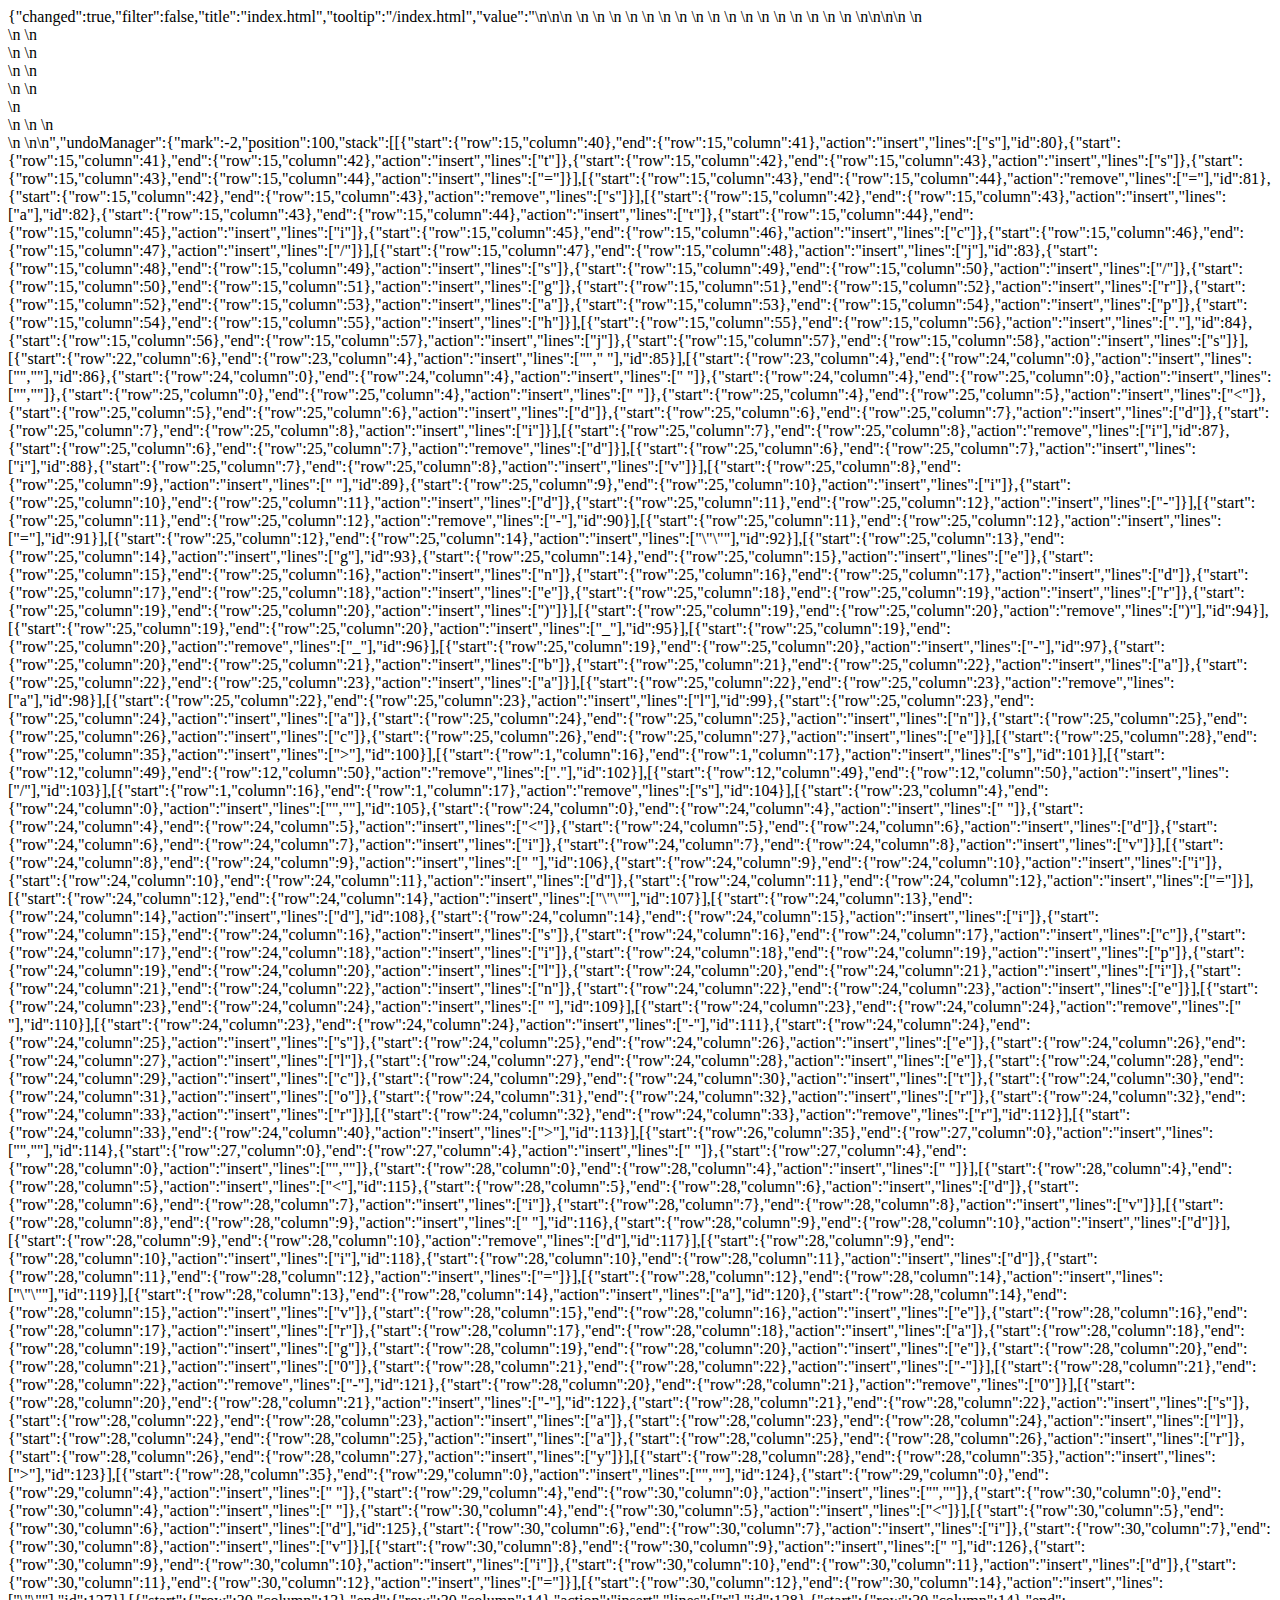
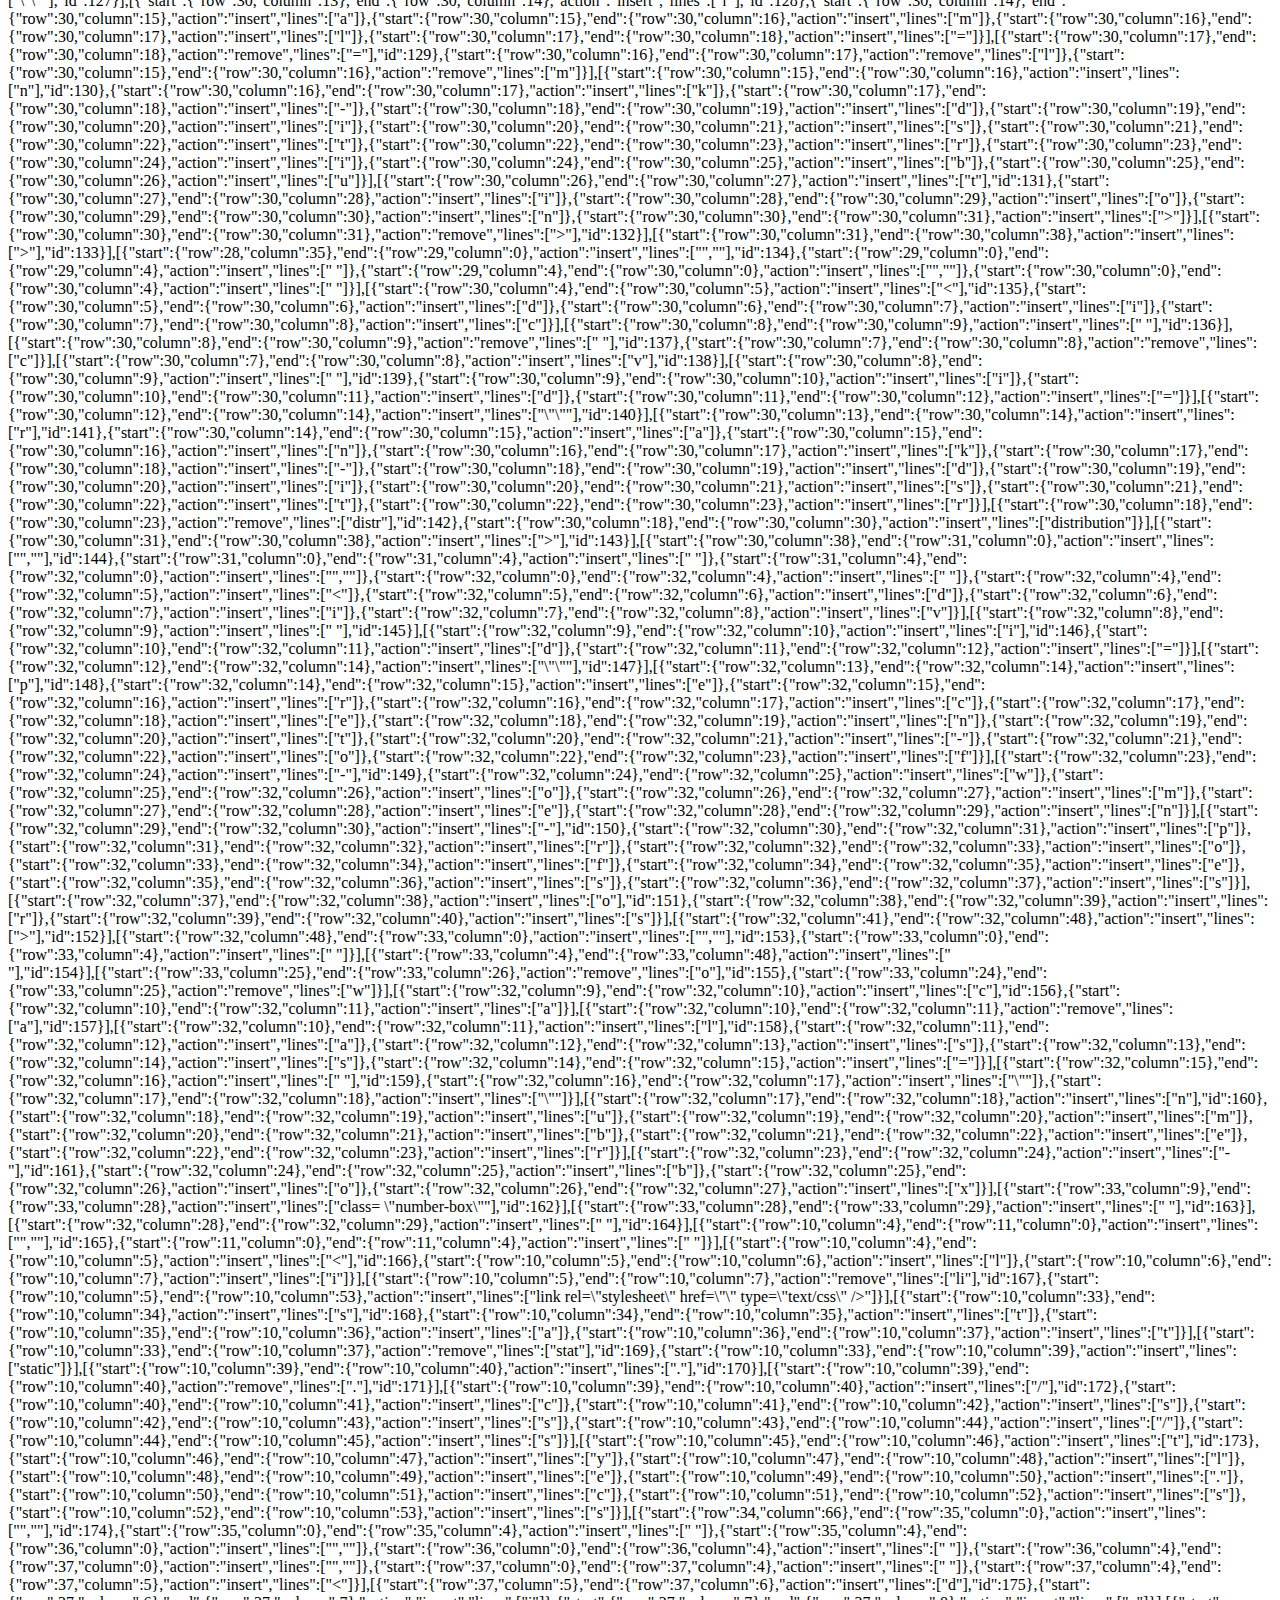
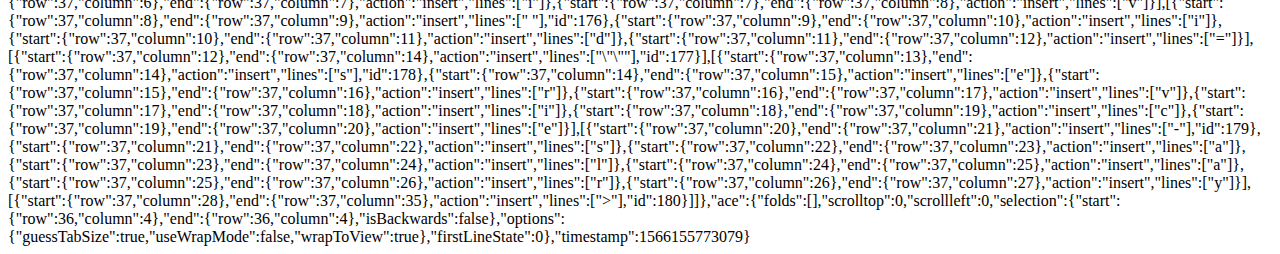
<file: .c9/metadata/environment/index.html>
{"changed":true,"filter":false,"title":"index.html","tooltip":"/index.html","value":"<!DOCTYPE html>\n<html lang=\"en\">\n<head>\n    <meta charset=\"UTF-8\">\n    <meta name=\"viewport\" content=\"width=device-width, initial-scale=1.0\">\n    <meta http-equiv=\"X-UA-Compatible\" content=\"ie=edge\">\n    <link rel=\"stylesheet\" href=\"static/css/bootstrap.min.css\" type=\"text/css\" />\n    \n    <link rel=\"stylesheet\" href=\"static/css/bootstrap.min.css\" type=\"text/css\" />\n    <link rel=\"stylesheet\" href=\"static/css/dc.min.css\" type=\"text/css\" />\n    <link rel=\"stylesheet\" href=\"static/css/style.css\" type=\"text/css\" />\n    \n    <script type=\"text/javascript\" src=\"static/js/d3.min.js\"></script>\n    <script type=\"text/javascript\" src=\"static/js/crossfilter.min.js\"></script>\n    <script type=\"text/javascript\" src=\"static/js/dc.min.js\"></script>\n    <script type=\"text/javascript\" src=\"static/js/queue.min.js\"></script>\n    <script type=\"text/javascript\" src=\"static/js/graph.js\"></script>\n    \n    <title>Gender in Academia</title>\n    \n    \n</head>\n\n<body>\n    \n    <div id=\"discipline-selector\"></div>\n    \n    <div id=\"gender-balance\"></div>\n    \n    <div id=\"average-salary\"></div>\n    \n    <div id=\"rank-distribution\"></div>\n    \n    <div class= \"number-box\" id=\"percent-of-women-professors\"></div>\n    <div class= \"number-box\" id=\"percent-of-men-professors\"></div>\n    \n    \n    <div id=\"service-salary\"></div>\n    \n</body>\n</html>","undoManager":{"mark":-2,"position":100,"stack":[[{"start":{"row":15,"column":40},"end":{"row":15,"column":41},"action":"insert","lines":["s"],"id":80},{"start":{"row":15,"column":41},"end":{"row":15,"column":42},"action":"insert","lines":["t"]},{"start":{"row":15,"column":42},"end":{"row":15,"column":43},"action":"insert","lines":["s"]},{"start":{"row":15,"column":43},"end":{"row":15,"column":44},"action":"insert","lines":["="]}],[{"start":{"row":15,"column":43},"end":{"row":15,"column":44},"action":"remove","lines":["="],"id":81},{"start":{"row":15,"column":42},"end":{"row":15,"column":43},"action":"remove","lines":["s"]}],[{"start":{"row":15,"column":42},"end":{"row":15,"column":43},"action":"insert","lines":["a"],"id":82},{"start":{"row":15,"column":43},"end":{"row":15,"column":44},"action":"insert","lines":["t"]},{"start":{"row":15,"column":44},"end":{"row":15,"column":45},"action":"insert","lines":["i"]},{"start":{"row":15,"column":45},"end":{"row":15,"column":46},"action":"insert","lines":["c"]},{"start":{"row":15,"column":46},"end":{"row":15,"column":47},"action":"insert","lines":["/"]}],[{"start":{"row":15,"column":47},"end":{"row":15,"column":48},"action":"insert","lines":["j"],"id":83},{"start":{"row":15,"column":48},"end":{"row":15,"column":49},"action":"insert","lines":["s"]},{"start":{"row":15,"column":49},"end":{"row":15,"column":50},"action":"insert","lines":["/"]},{"start":{"row":15,"column":50},"end":{"row":15,"column":51},"action":"insert","lines":["g"]},{"start":{"row":15,"column":51},"end":{"row":15,"column":52},"action":"insert","lines":["r"]},{"start":{"row":15,"column":52},"end":{"row":15,"column":53},"action":"insert","lines":["a"]},{"start":{"row":15,"column":53},"end":{"row":15,"column":54},"action":"insert","lines":["p"]},{"start":{"row":15,"column":54},"end":{"row":15,"column":55},"action":"insert","lines":["h"]}],[{"start":{"row":15,"column":55},"end":{"row":15,"column":56},"action":"insert","lines":["."],"id":84},{"start":{"row":15,"column":56},"end":{"row":15,"column":57},"action":"insert","lines":["j"]},{"start":{"row":15,"column":57},"end":{"row":15,"column":58},"action":"insert","lines":["s"]}],[{"start":{"row":22,"column":6},"end":{"row":23,"column":4},"action":"insert","lines":["","    "],"id":85}],[{"start":{"row":23,"column":4},"end":{"row":24,"column":0},"action":"insert","lines":["",""],"id":86},{"start":{"row":24,"column":0},"end":{"row":24,"column":4},"action":"insert","lines":["    "]},{"start":{"row":24,"column":4},"end":{"row":25,"column":0},"action":"insert","lines":["",""]},{"start":{"row":25,"column":0},"end":{"row":25,"column":4},"action":"insert","lines":["    "]},{"start":{"row":25,"column":4},"end":{"row":25,"column":5},"action":"insert","lines":["<"]},{"start":{"row":25,"column":5},"end":{"row":25,"column":6},"action":"insert","lines":["d"]},{"start":{"row":25,"column":6},"end":{"row":25,"column":7},"action":"insert","lines":["d"]},{"start":{"row":25,"column":7},"end":{"row":25,"column":8},"action":"insert","lines":["i"]}],[{"start":{"row":25,"column":7},"end":{"row":25,"column":8},"action":"remove","lines":["i"],"id":87},{"start":{"row":25,"column":6},"end":{"row":25,"column":7},"action":"remove","lines":["d"]}],[{"start":{"row":25,"column":6},"end":{"row":25,"column":7},"action":"insert","lines":["i"],"id":88},{"start":{"row":25,"column":7},"end":{"row":25,"column":8},"action":"insert","lines":["v"]}],[{"start":{"row":25,"column":8},"end":{"row":25,"column":9},"action":"insert","lines":[" "],"id":89},{"start":{"row":25,"column":9},"end":{"row":25,"column":10},"action":"insert","lines":["i"]},{"start":{"row":25,"column":10},"end":{"row":25,"column":11},"action":"insert","lines":["d"]},{"start":{"row":25,"column":11},"end":{"row":25,"column":12},"action":"insert","lines":["-"]}],[{"start":{"row":25,"column":11},"end":{"row":25,"column":12},"action":"remove","lines":["-"],"id":90}],[{"start":{"row":25,"column":11},"end":{"row":25,"column":12},"action":"insert","lines":["="],"id":91}],[{"start":{"row":25,"column":12},"end":{"row":25,"column":14},"action":"insert","lines":["\"\""],"id":92}],[{"start":{"row":25,"column":13},"end":{"row":25,"column":14},"action":"insert","lines":["g"],"id":93},{"start":{"row":25,"column":14},"end":{"row":25,"column":15},"action":"insert","lines":["e"]},{"start":{"row":25,"column":15},"end":{"row":25,"column":16},"action":"insert","lines":["n"]},{"start":{"row":25,"column":16},"end":{"row":25,"column":17},"action":"insert","lines":["d"]},{"start":{"row":25,"column":17},"end":{"row":25,"column":18},"action":"insert","lines":["e"]},{"start":{"row":25,"column":18},"end":{"row":25,"column":19},"action":"insert","lines":["r"]},{"start":{"row":25,"column":19},"end":{"row":25,"column":20},"action":"insert","lines":[")"]}],[{"start":{"row":25,"column":19},"end":{"row":25,"column":20},"action":"remove","lines":[")"],"id":94}],[{"start":{"row":25,"column":19},"end":{"row":25,"column":20},"action":"insert","lines":["_"],"id":95}],[{"start":{"row":25,"column":19},"end":{"row":25,"column":20},"action":"remove","lines":["_"],"id":96}],[{"start":{"row":25,"column":19},"end":{"row":25,"column":20},"action":"insert","lines":["-"],"id":97},{"start":{"row":25,"column":20},"end":{"row":25,"column":21},"action":"insert","lines":["b"]},{"start":{"row":25,"column":21},"end":{"row":25,"column":22},"action":"insert","lines":["a"]},{"start":{"row":25,"column":22},"end":{"row":25,"column":23},"action":"insert","lines":["a"]}],[{"start":{"row":25,"column":22},"end":{"row":25,"column":23},"action":"remove","lines":["a"],"id":98}],[{"start":{"row":25,"column":22},"end":{"row":25,"column":23},"action":"insert","lines":["l"],"id":99},{"start":{"row":25,"column":23},"end":{"row":25,"column":24},"action":"insert","lines":["a"]},{"start":{"row":25,"column":24},"end":{"row":25,"column":25},"action":"insert","lines":["n"]},{"start":{"row":25,"column":25},"end":{"row":25,"column":26},"action":"insert","lines":["c"]},{"start":{"row":25,"column":26},"end":{"row":25,"column":27},"action":"insert","lines":["e"]}],[{"start":{"row":25,"column":28},"end":{"row":25,"column":35},"action":"insert","lines":["></div>"],"id":100}],[{"start":{"row":1,"column":16},"end":{"row":1,"column":17},"action":"insert","lines":["s"],"id":101}],[{"start":{"row":12,"column":49},"end":{"row":12,"column":50},"action":"remove","lines":["."],"id":102}],[{"start":{"row":12,"column":49},"end":{"row":12,"column":50},"action":"insert","lines":["/"],"id":103}],[{"start":{"row":1,"column":16},"end":{"row":1,"column":17},"action":"remove","lines":["s"],"id":104}],[{"start":{"row":23,"column":4},"end":{"row":24,"column":0},"action":"insert","lines":["",""],"id":105},{"start":{"row":24,"column":0},"end":{"row":24,"column":4},"action":"insert","lines":["    "]},{"start":{"row":24,"column":4},"end":{"row":24,"column":5},"action":"insert","lines":["<"]},{"start":{"row":24,"column":5},"end":{"row":24,"column":6},"action":"insert","lines":["d"]},{"start":{"row":24,"column":6},"end":{"row":24,"column":7},"action":"insert","lines":["i"]},{"start":{"row":24,"column":7},"end":{"row":24,"column":8},"action":"insert","lines":["v"]}],[{"start":{"row":24,"column":8},"end":{"row":24,"column":9},"action":"insert","lines":[" "],"id":106},{"start":{"row":24,"column":9},"end":{"row":24,"column":10},"action":"insert","lines":["i"]},{"start":{"row":24,"column":10},"end":{"row":24,"column":11},"action":"insert","lines":["d"]},{"start":{"row":24,"column":11},"end":{"row":24,"column":12},"action":"insert","lines":["="]}],[{"start":{"row":24,"column":12},"end":{"row":24,"column":14},"action":"insert","lines":["\"\""],"id":107}],[{"start":{"row":24,"column":13},"end":{"row":24,"column":14},"action":"insert","lines":["d"],"id":108},{"start":{"row":24,"column":14},"end":{"row":24,"column":15},"action":"insert","lines":["i"]},{"start":{"row":24,"column":15},"end":{"row":24,"column":16},"action":"insert","lines":["s"]},{"start":{"row":24,"column":16},"end":{"row":24,"column":17},"action":"insert","lines":["c"]},{"start":{"row":24,"column":17},"end":{"row":24,"column":18},"action":"insert","lines":["i"]},{"start":{"row":24,"column":18},"end":{"row":24,"column":19},"action":"insert","lines":["p"]},{"start":{"row":24,"column":19},"end":{"row":24,"column":20},"action":"insert","lines":["l"]},{"start":{"row":24,"column":20},"end":{"row":24,"column":21},"action":"insert","lines":["i"]},{"start":{"row":24,"column":21},"end":{"row":24,"column":22},"action":"insert","lines":["n"]},{"start":{"row":24,"column":22},"end":{"row":24,"column":23},"action":"insert","lines":["e"]}],[{"start":{"row":24,"column":23},"end":{"row":24,"column":24},"action":"insert","lines":[" "],"id":109}],[{"start":{"row":24,"column":23},"end":{"row":24,"column":24},"action":"remove","lines":[" "],"id":110}],[{"start":{"row":24,"column":23},"end":{"row":24,"column":24},"action":"insert","lines":["-"],"id":111},{"start":{"row":24,"column":24},"end":{"row":24,"column":25},"action":"insert","lines":["s"]},{"start":{"row":24,"column":25},"end":{"row":24,"column":26},"action":"insert","lines":["e"]},{"start":{"row":24,"column":26},"end":{"row":24,"column":27},"action":"insert","lines":["l"]},{"start":{"row":24,"column":27},"end":{"row":24,"column":28},"action":"insert","lines":["e"]},{"start":{"row":24,"column":28},"end":{"row":24,"column":29},"action":"insert","lines":["c"]},{"start":{"row":24,"column":29},"end":{"row":24,"column":30},"action":"insert","lines":["t"]},{"start":{"row":24,"column":30},"end":{"row":24,"column":31},"action":"insert","lines":["o"]},{"start":{"row":24,"column":31},"end":{"row":24,"column":32},"action":"insert","lines":["r"]},{"start":{"row":24,"column":32},"end":{"row":24,"column":33},"action":"insert","lines":["r"]}],[{"start":{"row":24,"column":32},"end":{"row":24,"column":33},"action":"remove","lines":["r"],"id":112}],[{"start":{"row":24,"column":33},"end":{"row":24,"column":40},"action":"insert","lines":["></div>"],"id":113}],[{"start":{"row":26,"column":35},"end":{"row":27,"column":0},"action":"insert","lines":["",""],"id":114},{"start":{"row":27,"column":0},"end":{"row":27,"column":4},"action":"insert","lines":["    "]},{"start":{"row":27,"column":4},"end":{"row":28,"column":0},"action":"insert","lines":["",""]},{"start":{"row":28,"column":0},"end":{"row":28,"column":4},"action":"insert","lines":["    "]}],[{"start":{"row":28,"column":4},"end":{"row":28,"column":5},"action":"insert","lines":["<"],"id":115},{"start":{"row":28,"column":5},"end":{"row":28,"column":6},"action":"insert","lines":["d"]},{"start":{"row":28,"column":6},"end":{"row":28,"column":7},"action":"insert","lines":["i"]},{"start":{"row":28,"column":7},"end":{"row":28,"column":8},"action":"insert","lines":["v"]}],[{"start":{"row":28,"column":8},"end":{"row":28,"column":9},"action":"insert","lines":[" "],"id":116},{"start":{"row":28,"column":9},"end":{"row":28,"column":10},"action":"insert","lines":["d"]}],[{"start":{"row":28,"column":9},"end":{"row":28,"column":10},"action":"remove","lines":["d"],"id":117}],[{"start":{"row":28,"column":9},"end":{"row":28,"column":10},"action":"insert","lines":["i"],"id":118},{"start":{"row":28,"column":10},"end":{"row":28,"column":11},"action":"insert","lines":["d"]},{"start":{"row":28,"column":11},"end":{"row":28,"column":12},"action":"insert","lines":["="]}],[{"start":{"row":28,"column":12},"end":{"row":28,"column":14},"action":"insert","lines":["\"\""],"id":119}],[{"start":{"row":28,"column":13},"end":{"row":28,"column":14},"action":"insert","lines":["a"],"id":120},{"start":{"row":28,"column":14},"end":{"row":28,"column":15},"action":"insert","lines":["v"]},{"start":{"row":28,"column":15},"end":{"row":28,"column":16},"action":"insert","lines":["e"]},{"start":{"row":28,"column":16},"end":{"row":28,"column":17},"action":"insert","lines":["r"]},{"start":{"row":28,"column":17},"end":{"row":28,"column":18},"action":"insert","lines":["a"]},{"start":{"row":28,"column":18},"end":{"row":28,"column":19},"action":"insert","lines":["g"]},{"start":{"row":28,"column":19},"end":{"row":28,"column":20},"action":"insert","lines":["e"]},{"start":{"row":28,"column":20},"end":{"row":28,"column":21},"action":"insert","lines":["0"]},{"start":{"row":28,"column":21},"end":{"row":28,"column":22},"action":"insert","lines":["-"]}],[{"start":{"row":28,"column":21},"end":{"row":28,"column":22},"action":"remove","lines":["-"],"id":121},{"start":{"row":28,"column":20},"end":{"row":28,"column":21},"action":"remove","lines":["0"]}],[{"start":{"row":28,"column":20},"end":{"row":28,"column":21},"action":"insert","lines":["-"],"id":122},{"start":{"row":28,"column":21},"end":{"row":28,"column":22},"action":"insert","lines":["s"]},{"start":{"row":28,"column":22},"end":{"row":28,"column":23},"action":"insert","lines":["a"]},{"start":{"row":28,"column":23},"end":{"row":28,"column":24},"action":"insert","lines":["l"]},{"start":{"row":28,"column":24},"end":{"row":28,"column":25},"action":"insert","lines":["a"]},{"start":{"row":28,"column":25},"end":{"row":28,"column":26},"action":"insert","lines":["r"]},{"start":{"row":28,"column":26},"end":{"row":28,"column":27},"action":"insert","lines":["y"]}],[{"start":{"row":28,"column":28},"end":{"row":28,"column":35},"action":"insert","lines":["></div>"],"id":123}],[{"start":{"row":28,"column":35},"end":{"row":29,"column":0},"action":"insert","lines":["",""],"id":124},{"start":{"row":29,"column":0},"end":{"row":29,"column":4},"action":"insert","lines":["    "]},{"start":{"row":29,"column":4},"end":{"row":30,"column":0},"action":"insert","lines":["",""]},{"start":{"row":30,"column":0},"end":{"row":30,"column":4},"action":"insert","lines":["    "]},{"start":{"row":30,"column":4},"end":{"row":30,"column":5},"action":"insert","lines":["<"]}],[{"start":{"row":30,"column":5},"end":{"row":30,"column":6},"action":"insert","lines":["d"],"id":125},{"start":{"row":30,"column":6},"end":{"row":30,"column":7},"action":"insert","lines":["i"]},{"start":{"row":30,"column":7},"end":{"row":30,"column":8},"action":"insert","lines":["v"]}],[{"start":{"row":30,"column":8},"end":{"row":30,"column":9},"action":"insert","lines":[" "],"id":126},{"start":{"row":30,"column":9},"end":{"row":30,"column":10},"action":"insert","lines":["i"]},{"start":{"row":30,"column":10},"end":{"row":30,"column":11},"action":"insert","lines":["d"]},{"start":{"row":30,"column":11},"end":{"row":30,"column":12},"action":"insert","lines":["="]}],[{"start":{"row":30,"column":12},"end":{"row":30,"column":14},"action":"insert","lines":["\"\""],"id":127}],[{"start":{"row":30,"column":13},"end":{"row":30,"column":14},"action":"insert","lines":["r"],"id":128},{"start":{"row":30,"column":14},"end":{"row":30,"column":15},"action":"insert","lines":["a"]},{"start":{"row":30,"column":15},"end":{"row":30,"column":16},"action":"insert","lines":["m"]},{"start":{"row":30,"column":16},"end":{"row":30,"column":17},"action":"insert","lines":["l"]},{"start":{"row":30,"column":17},"end":{"row":30,"column":18},"action":"insert","lines":["="]}],[{"start":{"row":30,"column":17},"end":{"row":30,"column":18},"action":"remove","lines":["="],"id":129},{"start":{"row":30,"column":16},"end":{"row":30,"column":17},"action":"remove","lines":["l"]},{"start":{"row":30,"column":15},"end":{"row":30,"column":16},"action":"remove","lines":["m"]}],[{"start":{"row":30,"column":15},"end":{"row":30,"column":16},"action":"insert","lines":["n"],"id":130},{"start":{"row":30,"column":16},"end":{"row":30,"column":17},"action":"insert","lines":["k"]},{"start":{"row":30,"column":17},"end":{"row":30,"column":18},"action":"insert","lines":["-"]},{"start":{"row":30,"column":18},"end":{"row":30,"column":19},"action":"insert","lines":["d"]},{"start":{"row":30,"column":19},"end":{"row":30,"column":20},"action":"insert","lines":["i"]},{"start":{"row":30,"column":20},"end":{"row":30,"column":21},"action":"insert","lines":["s"]},{"start":{"row":30,"column":21},"end":{"row":30,"column":22},"action":"insert","lines":["t"]},{"start":{"row":30,"column":22},"end":{"row":30,"column":23},"action":"insert","lines":["r"]},{"start":{"row":30,"column":23},"end":{"row":30,"column":24},"action":"insert","lines":["i"]},{"start":{"row":30,"column":24},"end":{"row":30,"column":25},"action":"insert","lines":["b"]},{"start":{"row":30,"column":25},"end":{"row":30,"column":26},"action":"insert","lines":["u"]}],[{"start":{"row":30,"column":26},"end":{"row":30,"column":27},"action":"insert","lines":["t"],"id":131},{"start":{"row":30,"column":27},"end":{"row":30,"column":28},"action":"insert","lines":["i"]},{"start":{"row":30,"column":28},"end":{"row":30,"column":29},"action":"insert","lines":["o"]},{"start":{"row":30,"column":29},"end":{"row":30,"column":30},"action":"insert","lines":["n"]},{"start":{"row":30,"column":30},"end":{"row":30,"column":31},"action":"insert","lines":[">"]}],[{"start":{"row":30,"column":30},"end":{"row":30,"column":31},"action":"remove","lines":[">"],"id":132}],[{"start":{"row":30,"column":31},"end":{"row":30,"column":38},"action":"insert","lines":["></div>"],"id":133}],[{"start":{"row":28,"column":35},"end":{"row":29,"column":0},"action":"insert","lines":["",""],"id":134},{"start":{"row":29,"column":0},"end":{"row":29,"column":4},"action":"insert","lines":["    "]},{"start":{"row":29,"column":4},"end":{"row":30,"column":0},"action":"insert","lines":["",""]},{"start":{"row":30,"column":0},"end":{"row":30,"column":4},"action":"insert","lines":["    "]}],[{"start":{"row":30,"column":4},"end":{"row":30,"column":5},"action":"insert","lines":["<"],"id":135},{"start":{"row":30,"column":5},"end":{"row":30,"column":6},"action":"insert","lines":["d"]},{"start":{"row":30,"column":6},"end":{"row":30,"column":7},"action":"insert","lines":["i"]},{"start":{"row":30,"column":7},"end":{"row":30,"column":8},"action":"insert","lines":["c"]}],[{"start":{"row":30,"column":8},"end":{"row":30,"column":9},"action":"insert","lines":[" "],"id":136}],[{"start":{"row":30,"column":8},"end":{"row":30,"column":9},"action":"remove","lines":[" "],"id":137},{"start":{"row":30,"column":7},"end":{"row":30,"column":8},"action":"remove","lines":["c"]}],[{"start":{"row":30,"column":7},"end":{"row":30,"column":8},"action":"insert","lines":["v"],"id":138}],[{"start":{"row":30,"column":8},"end":{"row":30,"column":9},"action":"insert","lines":[" "],"id":139},{"start":{"row":30,"column":9},"end":{"row":30,"column":10},"action":"insert","lines":["i"]},{"start":{"row":30,"column":10},"end":{"row":30,"column":11},"action":"insert","lines":["d"]},{"start":{"row":30,"column":11},"end":{"row":30,"column":12},"action":"insert","lines":["="]}],[{"start":{"row":30,"column":12},"end":{"row":30,"column":14},"action":"insert","lines":["\"\""],"id":140}],[{"start":{"row":30,"column":13},"end":{"row":30,"column":14},"action":"insert","lines":["r"],"id":141},{"start":{"row":30,"column":14},"end":{"row":30,"column":15},"action":"insert","lines":["a"]},{"start":{"row":30,"column":15},"end":{"row":30,"column":16},"action":"insert","lines":["n"]},{"start":{"row":30,"column":16},"end":{"row":30,"column":17},"action":"insert","lines":["k"]},{"start":{"row":30,"column":17},"end":{"row":30,"column":18},"action":"insert","lines":["-"]},{"start":{"row":30,"column":18},"end":{"row":30,"column":19},"action":"insert","lines":["d"]},{"start":{"row":30,"column":19},"end":{"row":30,"column":20},"action":"insert","lines":["i"]},{"start":{"row":30,"column":20},"end":{"row":30,"column":21},"action":"insert","lines":["s"]},{"start":{"row":30,"column":21},"end":{"row":30,"column":22},"action":"insert","lines":["t"]},{"start":{"row":30,"column":22},"end":{"row":30,"column":23},"action":"insert","lines":["r"]}],[{"start":{"row":30,"column":18},"end":{"row":30,"column":23},"action":"remove","lines":["distr"],"id":142},{"start":{"row":30,"column":18},"end":{"row":30,"column":30},"action":"insert","lines":["distribution"]}],[{"start":{"row":30,"column":31},"end":{"row":30,"column":38},"action":"insert","lines":["></div>"],"id":143}],[{"start":{"row":30,"column":38},"end":{"row":31,"column":0},"action":"insert","lines":["",""],"id":144},{"start":{"row":31,"column":0},"end":{"row":31,"column":4},"action":"insert","lines":["    "]},{"start":{"row":31,"column":4},"end":{"row":32,"column":0},"action":"insert","lines":["",""]},{"start":{"row":32,"column":0},"end":{"row":32,"column":4},"action":"insert","lines":["    "]},{"start":{"row":32,"column":4},"end":{"row":32,"column":5},"action":"insert","lines":["<"]},{"start":{"row":32,"column":5},"end":{"row":32,"column":6},"action":"insert","lines":["d"]},{"start":{"row":32,"column":6},"end":{"row":32,"column":7},"action":"insert","lines":["i"]},{"start":{"row":32,"column":7},"end":{"row":32,"column":8},"action":"insert","lines":["v"]}],[{"start":{"row":32,"column":8},"end":{"row":32,"column":9},"action":"insert","lines":[" "],"id":145}],[{"start":{"row":32,"column":9},"end":{"row":32,"column":10},"action":"insert","lines":["i"],"id":146},{"start":{"row":32,"column":10},"end":{"row":32,"column":11},"action":"insert","lines":["d"]},{"start":{"row":32,"column":11},"end":{"row":32,"column":12},"action":"insert","lines":["="]}],[{"start":{"row":32,"column":12},"end":{"row":32,"column":14},"action":"insert","lines":["\"\""],"id":147}],[{"start":{"row":32,"column":13},"end":{"row":32,"column":14},"action":"insert","lines":["p"],"id":148},{"start":{"row":32,"column":14},"end":{"row":32,"column":15},"action":"insert","lines":["e"]},{"start":{"row":32,"column":15},"end":{"row":32,"column":16},"action":"insert","lines":["r"]},{"start":{"row":32,"column":16},"end":{"row":32,"column":17},"action":"insert","lines":["c"]},{"start":{"row":32,"column":17},"end":{"row":32,"column":18},"action":"insert","lines":["e"]},{"start":{"row":32,"column":18},"end":{"row":32,"column":19},"action":"insert","lines":["n"]},{"start":{"row":32,"column":19},"end":{"row":32,"column":20},"action":"insert","lines":["t"]},{"start":{"row":32,"column":20},"end":{"row":32,"column":21},"action":"insert","lines":["-"]},{"start":{"row":32,"column":21},"end":{"row":32,"column":22},"action":"insert","lines":["o"]},{"start":{"row":32,"column":22},"end":{"row":32,"column":23},"action":"insert","lines":["f"]}],[{"start":{"row":32,"column":23},"end":{"row":32,"column":24},"action":"insert","lines":["-"],"id":149},{"start":{"row":32,"column":24},"end":{"row":32,"column":25},"action":"insert","lines":["w"]},{"start":{"row":32,"column":25},"end":{"row":32,"column":26},"action":"insert","lines":["o"]},{"start":{"row":32,"column":26},"end":{"row":32,"column":27},"action":"insert","lines":["m"]},{"start":{"row":32,"column":27},"end":{"row":32,"column":28},"action":"insert","lines":["e"]},{"start":{"row":32,"column":28},"end":{"row":32,"column":29},"action":"insert","lines":["n"]}],[{"start":{"row":32,"column":29},"end":{"row":32,"column":30},"action":"insert","lines":["-"],"id":150},{"start":{"row":32,"column":30},"end":{"row":32,"column":31},"action":"insert","lines":["p"]},{"start":{"row":32,"column":31},"end":{"row":32,"column":32},"action":"insert","lines":["r"]},{"start":{"row":32,"column":32},"end":{"row":32,"column":33},"action":"insert","lines":["o"]},{"start":{"row":32,"column":33},"end":{"row":32,"column":34},"action":"insert","lines":["f"]},{"start":{"row":32,"column":34},"end":{"row":32,"column":35},"action":"insert","lines":["e"]},{"start":{"row":32,"column":35},"end":{"row":32,"column":36},"action":"insert","lines":["s"]},{"start":{"row":32,"column":36},"end":{"row":32,"column":37},"action":"insert","lines":["s"]}],[{"start":{"row":32,"column":37},"end":{"row":32,"column":38},"action":"insert","lines":["o"],"id":151},{"start":{"row":32,"column":38},"end":{"row":32,"column":39},"action":"insert","lines":["r"]},{"start":{"row":32,"column":39},"end":{"row":32,"column":40},"action":"insert","lines":["s"]}],[{"start":{"row":32,"column":41},"end":{"row":32,"column":48},"action":"insert","lines":["></div>"],"id":152}],[{"start":{"row":32,"column":48},"end":{"row":33,"column":0},"action":"insert","lines":["",""],"id":153},{"start":{"row":33,"column":0},"end":{"row":33,"column":4},"action":"insert","lines":["    "]}],[{"start":{"row":33,"column":4},"end":{"row":33,"column":48},"action":"insert","lines":["<div id=\"percent-of-women-professors\"></div>"],"id":154}],[{"start":{"row":33,"column":25},"end":{"row":33,"column":26},"action":"remove","lines":["o"],"id":155},{"start":{"row":33,"column":24},"end":{"row":33,"column":25},"action":"remove","lines":["w"]}],[{"start":{"row":32,"column":9},"end":{"row":32,"column":10},"action":"insert","lines":["c"],"id":156},{"start":{"row":32,"column":10},"end":{"row":32,"column":11},"action":"insert","lines":["a"]}],[{"start":{"row":32,"column":10},"end":{"row":32,"column":11},"action":"remove","lines":["a"],"id":157}],[{"start":{"row":32,"column":10},"end":{"row":32,"column":11},"action":"insert","lines":["l"],"id":158},{"start":{"row":32,"column":11},"end":{"row":32,"column":12},"action":"insert","lines":["a"]},{"start":{"row":32,"column":12},"end":{"row":32,"column":13},"action":"insert","lines":["s"]},{"start":{"row":32,"column":13},"end":{"row":32,"column":14},"action":"insert","lines":["s"]},{"start":{"row":32,"column":14},"end":{"row":32,"column":15},"action":"insert","lines":["="]}],[{"start":{"row":32,"column":15},"end":{"row":32,"column":16},"action":"insert","lines":[" "],"id":159},{"start":{"row":32,"column":16},"end":{"row":32,"column":17},"action":"insert","lines":["\""]},{"start":{"row":32,"column":17},"end":{"row":32,"column":18},"action":"insert","lines":["\""]}],[{"start":{"row":32,"column":17},"end":{"row":32,"column":18},"action":"insert","lines":["n"],"id":160},{"start":{"row":32,"column":18},"end":{"row":32,"column":19},"action":"insert","lines":["u"]},{"start":{"row":32,"column":19},"end":{"row":32,"column":20},"action":"insert","lines":["m"]},{"start":{"row":32,"column":20},"end":{"row":32,"column":21},"action":"insert","lines":["b"]},{"start":{"row":32,"column":21},"end":{"row":32,"column":22},"action":"insert","lines":["e"]},{"start":{"row":32,"column":22},"end":{"row":32,"column":23},"action":"insert","lines":["r"]}],[{"start":{"row":32,"column":23},"end":{"row":32,"column":24},"action":"insert","lines":["-"],"id":161},{"start":{"row":32,"column":24},"end":{"row":32,"column":25},"action":"insert","lines":["b"]},{"start":{"row":32,"column":25},"end":{"row":32,"column":26},"action":"insert","lines":["o"]},{"start":{"row":32,"column":26},"end":{"row":32,"column":27},"action":"insert","lines":["x"]}],[{"start":{"row":33,"column":9},"end":{"row":33,"column":28},"action":"insert","lines":["class= \"number-box\""],"id":162}],[{"start":{"row":33,"column":28},"end":{"row":33,"column":29},"action":"insert","lines":[" "],"id":163}],[{"start":{"row":32,"column":28},"end":{"row":32,"column":29},"action":"insert","lines":[" "],"id":164}],[{"start":{"row":10,"column":4},"end":{"row":11,"column":0},"action":"insert","lines":["",""],"id":165},{"start":{"row":11,"column":0},"end":{"row":11,"column":4},"action":"insert","lines":["    "]}],[{"start":{"row":10,"column":4},"end":{"row":10,"column":5},"action":"insert","lines":["<"],"id":166},{"start":{"row":10,"column":5},"end":{"row":10,"column":6},"action":"insert","lines":["l"]},{"start":{"row":10,"column":6},"end":{"row":10,"column":7},"action":"insert","lines":["i"]}],[{"start":{"row":10,"column":5},"end":{"row":10,"column":7},"action":"remove","lines":["li"],"id":167},{"start":{"row":10,"column":5},"end":{"row":10,"column":53},"action":"insert","lines":["link rel=\"stylesheet\" href=\"\" type=\"text/css\" />"]}],[{"start":{"row":10,"column":33},"end":{"row":10,"column":34},"action":"insert","lines":["s"],"id":168},{"start":{"row":10,"column":34},"end":{"row":10,"column":35},"action":"insert","lines":["t"]},{"start":{"row":10,"column":35},"end":{"row":10,"column":36},"action":"insert","lines":["a"]},{"start":{"row":10,"column":36},"end":{"row":10,"column":37},"action":"insert","lines":["t"]}],[{"start":{"row":10,"column":33},"end":{"row":10,"column":37},"action":"remove","lines":["stat"],"id":169},{"start":{"row":10,"column":33},"end":{"row":10,"column":39},"action":"insert","lines":["static"]}],[{"start":{"row":10,"column":39},"end":{"row":10,"column":40},"action":"insert","lines":["."],"id":170}],[{"start":{"row":10,"column":39},"end":{"row":10,"column":40},"action":"remove","lines":["."],"id":171}],[{"start":{"row":10,"column":39},"end":{"row":10,"column":40},"action":"insert","lines":["/"],"id":172},{"start":{"row":10,"column":40},"end":{"row":10,"column":41},"action":"insert","lines":["c"]},{"start":{"row":10,"column":41},"end":{"row":10,"column":42},"action":"insert","lines":["s"]},{"start":{"row":10,"column":42},"end":{"row":10,"column":43},"action":"insert","lines":["s"]},{"start":{"row":10,"column":43},"end":{"row":10,"column":44},"action":"insert","lines":["/"]},{"start":{"row":10,"column":44},"end":{"row":10,"column":45},"action":"insert","lines":["s"]}],[{"start":{"row":10,"column":45},"end":{"row":10,"column":46},"action":"insert","lines":["t"],"id":173},{"start":{"row":10,"column":46},"end":{"row":10,"column":47},"action":"insert","lines":["y"]},{"start":{"row":10,"column":47},"end":{"row":10,"column":48},"action":"insert","lines":["l"]},{"start":{"row":10,"column":48},"end":{"row":10,"column":49},"action":"insert","lines":["e"]},{"start":{"row":10,"column":49},"end":{"row":10,"column":50},"action":"insert","lines":["."]},{"start":{"row":10,"column":50},"end":{"row":10,"column":51},"action":"insert","lines":["c"]},{"start":{"row":10,"column":51},"end":{"row":10,"column":52},"action":"insert","lines":["s"]},{"start":{"row":10,"column":52},"end":{"row":10,"column":53},"action":"insert","lines":["s"]}],[{"start":{"row":34,"column":66},"end":{"row":35,"column":0},"action":"insert","lines":["",""],"id":174},{"start":{"row":35,"column":0},"end":{"row":35,"column":4},"action":"insert","lines":["    "]},{"start":{"row":35,"column":4},"end":{"row":36,"column":0},"action":"insert","lines":["",""]},{"start":{"row":36,"column":0},"end":{"row":36,"column":4},"action":"insert","lines":["    "]},{"start":{"row":36,"column":4},"end":{"row":37,"column":0},"action":"insert","lines":["",""]},{"start":{"row":37,"column":0},"end":{"row":37,"column":4},"action":"insert","lines":["    "]},{"start":{"row":37,"column":4},"end":{"row":37,"column":5},"action":"insert","lines":["<"]}],[{"start":{"row":37,"column":5},"end":{"row":37,"column":6},"action":"insert","lines":["d"],"id":175},{"start":{"row":37,"column":6},"end":{"row":37,"column":7},"action":"insert","lines":["i"]},{"start":{"row":37,"column":7},"end":{"row":37,"column":8},"action":"insert","lines":["v"]}],[{"start":{"row":37,"column":8},"end":{"row":37,"column":9},"action":"insert","lines":[" "],"id":176},{"start":{"row":37,"column":9},"end":{"row":37,"column":10},"action":"insert","lines":["i"]},{"start":{"row":37,"column":10},"end":{"row":37,"column":11},"action":"insert","lines":["d"]},{"start":{"row":37,"column":11},"end":{"row":37,"column":12},"action":"insert","lines":["="]}],[{"start":{"row":37,"column":12},"end":{"row":37,"column":14},"action":"insert","lines":["\"\""],"id":177}],[{"start":{"row":37,"column":13},"end":{"row":37,"column":14},"action":"insert","lines":["s"],"id":178},{"start":{"row":37,"column":14},"end":{"row":37,"column":15},"action":"insert","lines":["e"]},{"start":{"row":37,"column":15},"end":{"row":37,"column":16},"action":"insert","lines":["r"]},{"start":{"row":37,"column":16},"end":{"row":37,"column":17},"action":"insert","lines":["v"]},{"start":{"row":37,"column":17},"end":{"row":37,"column":18},"action":"insert","lines":["i"]},{"start":{"row":37,"column":18},"end":{"row":37,"column":19},"action":"insert","lines":["c"]},{"start":{"row":37,"column":19},"end":{"row":37,"column":20},"action":"insert","lines":["e"]}],[{"start":{"row":37,"column":20},"end":{"row":37,"column":21},"action":"insert","lines":["-"],"id":179},{"start":{"row":37,"column":21},"end":{"row":37,"column":22},"action":"insert","lines":["s"]},{"start":{"row":37,"column":22},"end":{"row":37,"column":23},"action":"insert","lines":["a"]},{"start":{"row":37,"column":23},"end":{"row":37,"column":24},"action":"insert","lines":["l"]},{"start":{"row":37,"column":24},"end":{"row":37,"column":25},"action":"insert","lines":["a"]},{"start":{"row":37,"column":25},"end":{"row":37,"column":26},"action":"insert","lines":["r"]},{"start":{"row":37,"column":26},"end":{"row":37,"column":27},"action":"insert","lines":["y"]}],[{"start":{"row":37,"column":28},"end":{"row":37,"column":35},"action":"insert","lines":["></div>"],"id":180}]]},"ace":{"folds":[],"scrolltop":0,"scrollleft":0,"selection":{"start":{"row":36,"column":4},"end":{"row":36,"column":4},"isBackwards":false},"options":{"guessTabSize":true,"useWrapMode":false,"wrapToView":true},"firstLineState":0},"timestamp":1566155773079}
</file>
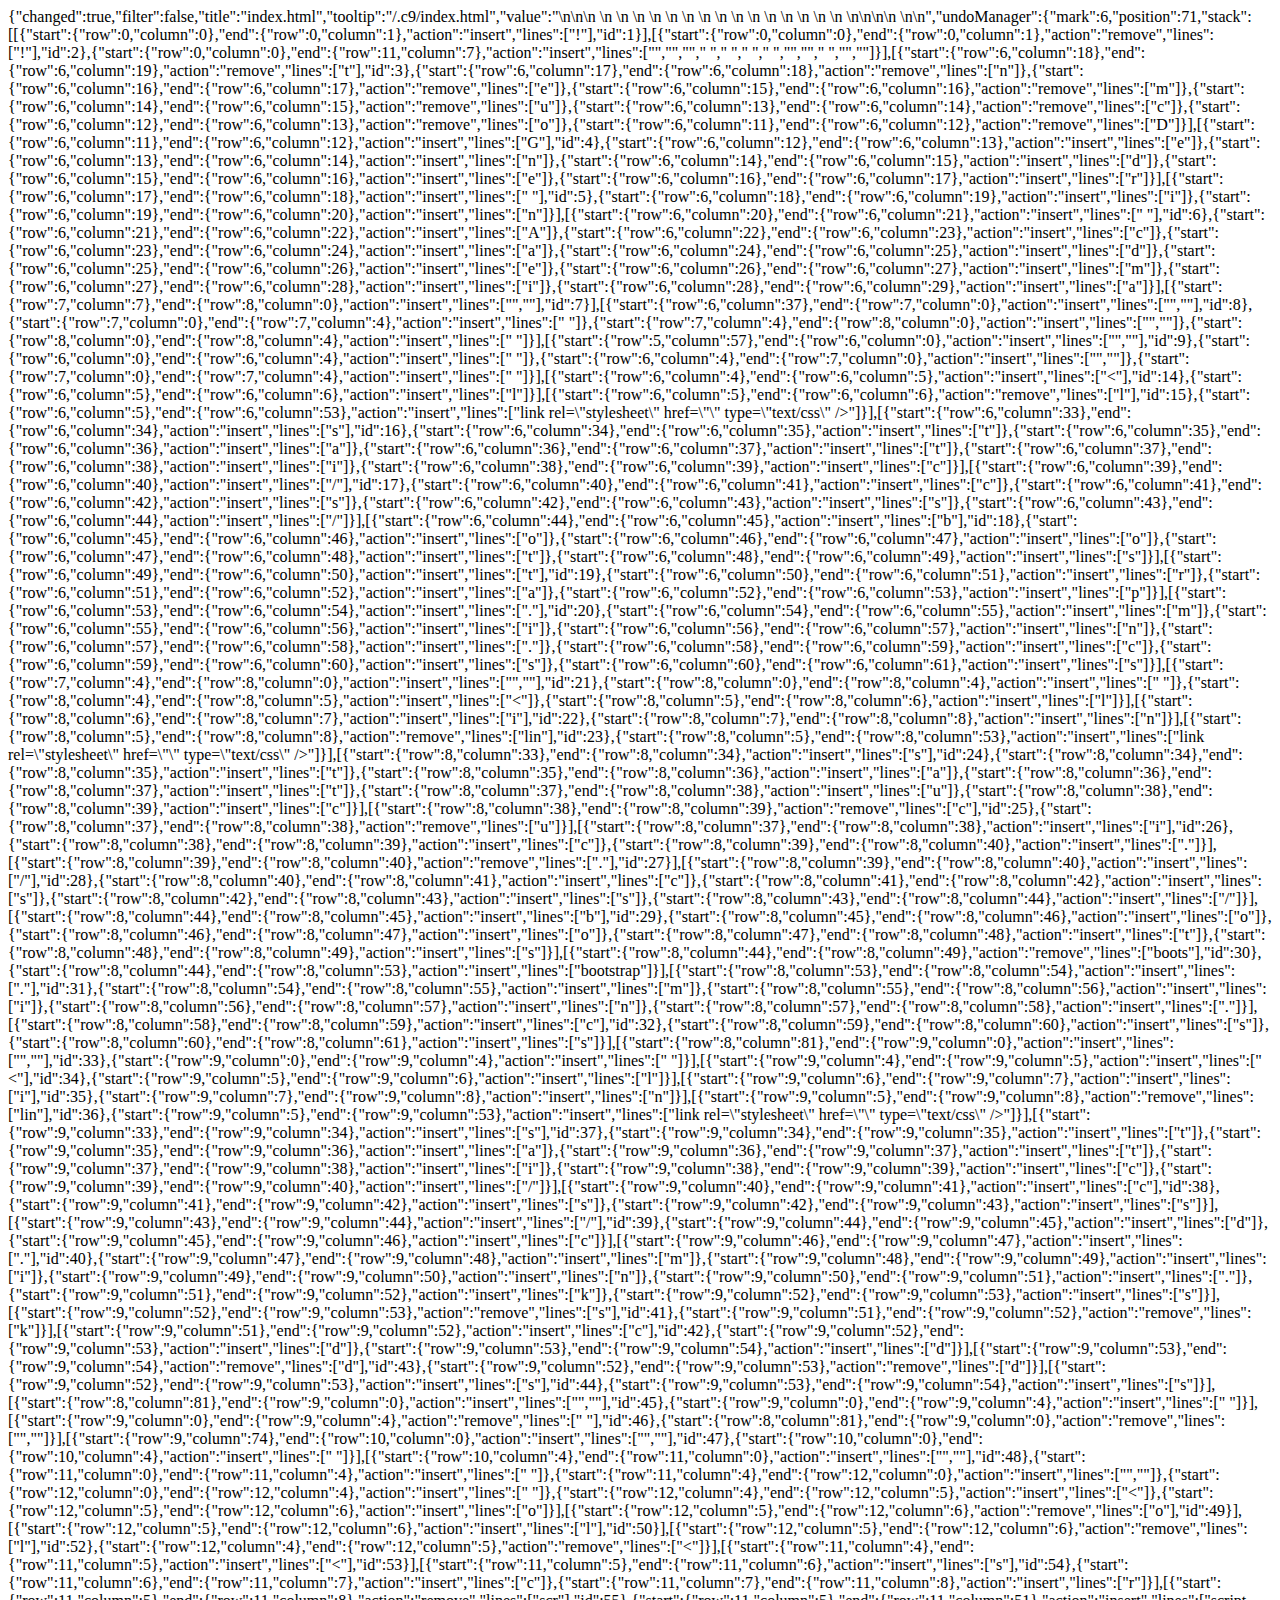
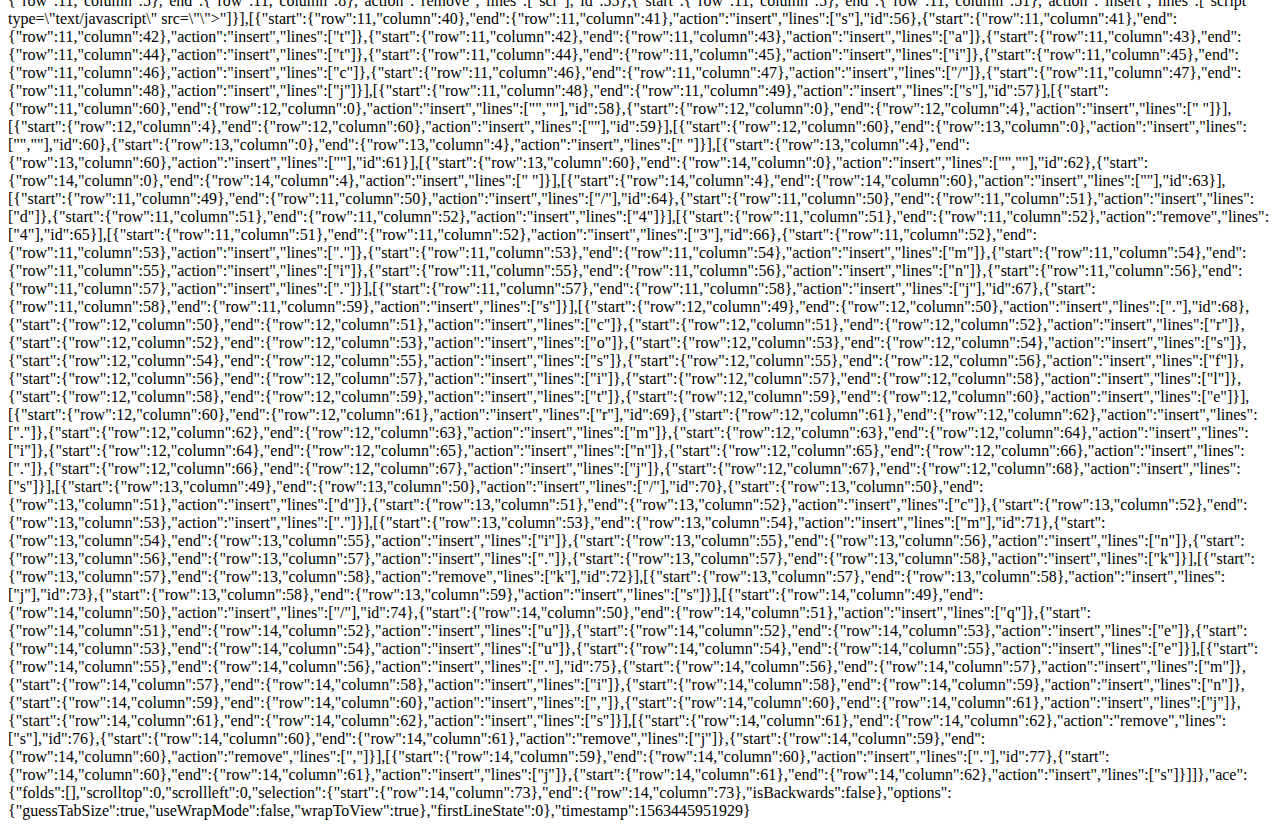
<file: .c9/metadata/environment/.c9/index.html>
{"changed":true,"filter":false,"title":"index.html","tooltip":"/.c9/index.html","value":"<!DOCTYPE html>\n<html lang=\"en\">\n<head>\n    <meta charset=\"UTF-8\">\n    <meta name=\"viewport\" content=\"width=device-width, initial-scale=1.0\">\n    <meta http-equiv=\"X-UA-Compatible\" content=\"ie=edge\">\n    <link rel=\"stylesheet\" href=\"static/css/bootstrap.min.css\" type=\"text/css\" />\n    \n    <link rel=\"stylesheet\" href=\"static/css/bootstrap.min.css\" type=\"text/css\" />\n    <link rel=\"stylesheet\" href=\"static/css/dc.min.css\" type=\"text/css\" />\n    \n    <script type=\"text/javascript\" src=\"static/js/d3.min.js\"></script>\n    <script type=\"text/javascript\" src=\"static/js.crossfilter.min.js\"></script>\n    <script type=\"text/javascript\" src=\"static/js/dc.min.js\"></script>\n    <script type=\"text/javascript\" src=\"static/js/queue.min.js\"></script>\n    \n    <title>Gender in Academia</title>\n    \n    \n</head>\n\n<body>\n    \n</body>\n</html>","undoManager":{"mark":6,"position":71,"stack":[[{"start":{"row":0,"column":0},"end":{"row":0,"column":1},"action":"insert","lines":["!"],"id":1}],[{"start":{"row":0,"column":0},"end":{"row":0,"column":1},"action":"remove","lines":["!"],"id":2},{"start":{"row":0,"column":0},"end":{"row":11,"column":7},"action":"insert","lines":["<!DOCTYPE html>","<html lang=\"en\">","<head>","    <meta charset=\"UTF-8\">","    <meta name=\"viewport\" content=\"width=device-width, initial-scale=1.0\">","    <meta http-equiv=\"X-UA-Compatible\" content=\"ie=edge\">","    <title>Document</title>","</head>","<body>","    ","</body>","</html>"]}],[{"start":{"row":6,"column":18},"end":{"row":6,"column":19},"action":"remove","lines":["t"],"id":3},{"start":{"row":6,"column":17},"end":{"row":6,"column":18},"action":"remove","lines":["n"]},{"start":{"row":6,"column":16},"end":{"row":6,"column":17},"action":"remove","lines":["e"]},{"start":{"row":6,"column":15},"end":{"row":6,"column":16},"action":"remove","lines":["m"]},{"start":{"row":6,"column":14},"end":{"row":6,"column":15},"action":"remove","lines":["u"]},{"start":{"row":6,"column":13},"end":{"row":6,"column":14},"action":"remove","lines":["c"]},{"start":{"row":6,"column":12},"end":{"row":6,"column":13},"action":"remove","lines":["o"]},{"start":{"row":6,"column":11},"end":{"row":6,"column":12},"action":"remove","lines":["D"]}],[{"start":{"row":6,"column":11},"end":{"row":6,"column":12},"action":"insert","lines":["G"],"id":4},{"start":{"row":6,"column":12},"end":{"row":6,"column":13},"action":"insert","lines":["e"]},{"start":{"row":6,"column":13},"end":{"row":6,"column":14},"action":"insert","lines":["n"]},{"start":{"row":6,"column":14},"end":{"row":6,"column":15},"action":"insert","lines":["d"]},{"start":{"row":6,"column":15},"end":{"row":6,"column":16},"action":"insert","lines":["e"]},{"start":{"row":6,"column":16},"end":{"row":6,"column":17},"action":"insert","lines":["r"]}],[{"start":{"row":6,"column":17},"end":{"row":6,"column":18},"action":"insert","lines":[" "],"id":5},{"start":{"row":6,"column":18},"end":{"row":6,"column":19},"action":"insert","lines":["i"]},{"start":{"row":6,"column":19},"end":{"row":6,"column":20},"action":"insert","lines":["n"]}],[{"start":{"row":6,"column":20},"end":{"row":6,"column":21},"action":"insert","lines":[" "],"id":6},{"start":{"row":6,"column":21},"end":{"row":6,"column":22},"action":"insert","lines":["A"]},{"start":{"row":6,"column":22},"end":{"row":6,"column":23},"action":"insert","lines":["c"]},{"start":{"row":6,"column":23},"end":{"row":6,"column":24},"action":"insert","lines":["a"]},{"start":{"row":6,"column":24},"end":{"row":6,"column":25},"action":"insert","lines":["d"]},{"start":{"row":6,"column":25},"end":{"row":6,"column":26},"action":"insert","lines":["e"]},{"start":{"row":6,"column":26},"end":{"row":6,"column":27},"action":"insert","lines":["m"]},{"start":{"row":6,"column":27},"end":{"row":6,"column":28},"action":"insert","lines":["i"]},{"start":{"row":6,"column":28},"end":{"row":6,"column":29},"action":"insert","lines":["a"]}],[{"start":{"row":7,"column":7},"end":{"row":8,"column":0},"action":"insert","lines":["",""],"id":7}],[{"start":{"row":6,"column":37},"end":{"row":7,"column":0},"action":"insert","lines":["",""],"id":8},{"start":{"row":7,"column":0},"end":{"row":7,"column":4},"action":"insert","lines":["    "]},{"start":{"row":7,"column":4},"end":{"row":8,"column":0},"action":"insert","lines":["",""]},{"start":{"row":8,"column":0},"end":{"row":8,"column":4},"action":"insert","lines":["    "]}],[{"start":{"row":5,"column":57},"end":{"row":6,"column":0},"action":"insert","lines":["",""],"id":9},{"start":{"row":6,"column":0},"end":{"row":6,"column":4},"action":"insert","lines":["    "]},{"start":{"row":6,"column":4},"end":{"row":7,"column":0},"action":"insert","lines":["",""]},{"start":{"row":7,"column":0},"end":{"row":7,"column":4},"action":"insert","lines":["    "]}],[{"start":{"row":6,"column":4},"end":{"row":6,"column":5},"action":"insert","lines":["<"],"id":14},{"start":{"row":6,"column":5},"end":{"row":6,"column":6},"action":"insert","lines":["l"]}],[{"start":{"row":6,"column":5},"end":{"row":6,"column":6},"action":"remove","lines":["l"],"id":15},{"start":{"row":6,"column":5},"end":{"row":6,"column":53},"action":"insert","lines":["link rel=\"stylesheet\" href=\"\" type=\"text/css\" />"]}],[{"start":{"row":6,"column":33},"end":{"row":6,"column":34},"action":"insert","lines":["s"],"id":16},{"start":{"row":6,"column":34},"end":{"row":6,"column":35},"action":"insert","lines":["t"]},{"start":{"row":6,"column":35},"end":{"row":6,"column":36},"action":"insert","lines":["a"]},{"start":{"row":6,"column":36},"end":{"row":6,"column":37},"action":"insert","lines":["t"]},{"start":{"row":6,"column":37},"end":{"row":6,"column":38},"action":"insert","lines":["i"]},{"start":{"row":6,"column":38},"end":{"row":6,"column":39},"action":"insert","lines":["c"]}],[{"start":{"row":6,"column":39},"end":{"row":6,"column":40},"action":"insert","lines":["/"],"id":17},{"start":{"row":6,"column":40},"end":{"row":6,"column":41},"action":"insert","lines":["c"]},{"start":{"row":6,"column":41},"end":{"row":6,"column":42},"action":"insert","lines":["s"]},{"start":{"row":6,"column":42},"end":{"row":6,"column":43},"action":"insert","lines":["s"]},{"start":{"row":6,"column":43},"end":{"row":6,"column":44},"action":"insert","lines":["/"]}],[{"start":{"row":6,"column":44},"end":{"row":6,"column":45},"action":"insert","lines":["b"],"id":18},{"start":{"row":6,"column":45},"end":{"row":6,"column":46},"action":"insert","lines":["o"]},{"start":{"row":6,"column":46},"end":{"row":6,"column":47},"action":"insert","lines":["o"]},{"start":{"row":6,"column":47},"end":{"row":6,"column":48},"action":"insert","lines":["t"]},{"start":{"row":6,"column":48},"end":{"row":6,"column":49},"action":"insert","lines":["s"]}],[{"start":{"row":6,"column":49},"end":{"row":6,"column":50},"action":"insert","lines":["t"],"id":19},{"start":{"row":6,"column":50},"end":{"row":6,"column":51},"action":"insert","lines":["r"]},{"start":{"row":6,"column":51},"end":{"row":6,"column":52},"action":"insert","lines":["a"]},{"start":{"row":6,"column":52},"end":{"row":6,"column":53},"action":"insert","lines":["p"]}],[{"start":{"row":6,"column":53},"end":{"row":6,"column":54},"action":"insert","lines":["."],"id":20},{"start":{"row":6,"column":54},"end":{"row":6,"column":55},"action":"insert","lines":["m"]},{"start":{"row":6,"column":55},"end":{"row":6,"column":56},"action":"insert","lines":["i"]},{"start":{"row":6,"column":56},"end":{"row":6,"column":57},"action":"insert","lines":["n"]},{"start":{"row":6,"column":57},"end":{"row":6,"column":58},"action":"insert","lines":["."]},{"start":{"row":6,"column":58},"end":{"row":6,"column":59},"action":"insert","lines":["c"]},{"start":{"row":6,"column":59},"end":{"row":6,"column":60},"action":"insert","lines":["s"]},{"start":{"row":6,"column":60},"end":{"row":6,"column":61},"action":"insert","lines":["s"]}],[{"start":{"row":7,"column":4},"end":{"row":8,"column":0},"action":"insert","lines":["",""],"id":21},{"start":{"row":8,"column":0},"end":{"row":8,"column":4},"action":"insert","lines":["    "]},{"start":{"row":8,"column":4},"end":{"row":8,"column":5},"action":"insert","lines":["<"]},{"start":{"row":8,"column":5},"end":{"row":8,"column":6},"action":"insert","lines":["l"]}],[{"start":{"row":8,"column":6},"end":{"row":8,"column":7},"action":"insert","lines":["i"],"id":22},{"start":{"row":8,"column":7},"end":{"row":8,"column":8},"action":"insert","lines":["n"]}],[{"start":{"row":8,"column":5},"end":{"row":8,"column":8},"action":"remove","lines":["lin"],"id":23},{"start":{"row":8,"column":5},"end":{"row":8,"column":53},"action":"insert","lines":["link rel=\"stylesheet\" href=\"\" type=\"text/css\" />"]}],[{"start":{"row":8,"column":33},"end":{"row":8,"column":34},"action":"insert","lines":["s"],"id":24},{"start":{"row":8,"column":34},"end":{"row":8,"column":35},"action":"insert","lines":["t"]},{"start":{"row":8,"column":35},"end":{"row":8,"column":36},"action":"insert","lines":["a"]},{"start":{"row":8,"column":36},"end":{"row":8,"column":37},"action":"insert","lines":["t"]},{"start":{"row":8,"column":37},"end":{"row":8,"column":38},"action":"insert","lines":["u"]},{"start":{"row":8,"column":38},"end":{"row":8,"column":39},"action":"insert","lines":["c"]}],[{"start":{"row":8,"column":38},"end":{"row":8,"column":39},"action":"remove","lines":["c"],"id":25},{"start":{"row":8,"column":37},"end":{"row":8,"column":38},"action":"remove","lines":["u"]}],[{"start":{"row":8,"column":37},"end":{"row":8,"column":38},"action":"insert","lines":["i"],"id":26},{"start":{"row":8,"column":38},"end":{"row":8,"column":39},"action":"insert","lines":["c"]},{"start":{"row":8,"column":39},"end":{"row":8,"column":40},"action":"insert","lines":["."]}],[{"start":{"row":8,"column":39},"end":{"row":8,"column":40},"action":"remove","lines":["."],"id":27}],[{"start":{"row":8,"column":39},"end":{"row":8,"column":40},"action":"insert","lines":["/"],"id":28},{"start":{"row":8,"column":40},"end":{"row":8,"column":41},"action":"insert","lines":["c"]},{"start":{"row":8,"column":41},"end":{"row":8,"column":42},"action":"insert","lines":["s"]},{"start":{"row":8,"column":42},"end":{"row":8,"column":43},"action":"insert","lines":["s"]},{"start":{"row":8,"column":43},"end":{"row":8,"column":44},"action":"insert","lines":["/"]}],[{"start":{"row":8,"column":44},"end":{"row":8,"column":45},"action":"insert","lines":["b"],"id":29},{"start":{"row":8,"column":45},"end":{"row":8,"column":46},"action":"insert","lines":["o"]},{"start":{"row":8,"column":46},"end":{"row":8,"column":47},"action":"insert","lines":["o"]},{"start":{"row":8,"column":47},"end":{"row":8,"column":48},"action":"insert","lines":["t"]},{"start":{"row":8,"column":48},"end":{"row":8,"column":49},"action":"insert","lines":["s"]}],[{"start":{"row":8,"column":44},"end":{"row":8,"column":49},"action":"remove","lines":["boots"],"id":30},{"start":{"row":8,"column":44},"end":{"row":8,"column":53},"action":"insert","lines":["bootstrap"]}],[{"start":{"row":8,"column":53},"end":{"row":8,"column":54},"action":"insert","lines":["."],"id":31},{"start":{"row":8,"column":54},"end":{"row":8,"column":55},"action":"insert","lines":["m"]},{"start":{"row":8,"column":55},"end":{"row":8,"column":56},"action":"insert","lines":["i"]},{"start":{"row":8,"column":56},"end":{"row":8,"column":57},"action":"insert","lines":["n"]},{"start":{"row":8,"column":57},"end":{"row":8,"column":58},"action":"insert","lines":["."]}],[{"start":{"row":8,"column":58},"end":{"row":8,"column":59},"action":"insert","lines":["c"],"id":32},{"start":{"row":8,"column":59},"end":{"row":8,"column":60},"action":"insert","lines":["s"]},{"start":{"row":8,"column":60},"end":{"row":8,"column":61},"action":"insert","lines":["s"]}],[{"start":{"row":8,"column":81},"end":{"row":9,"column":0},"action":"insert","lines":["",""],"id":33},{"start":{"row":9,"column":0},"end":{"row":9,"column":4},"action":"insert","lines":["    "]}],[{"start":{"row":9,"column":4},"end":{"row":9,"column":5},"action":"insert","lines":["<"],"id":34},{"start":{"row":9,"column":5},"end":{"row":9,"column":6},"action":"insert","lines":["l"]}],[{"start":{"row":9,"column":6},"end":{"row":9,"column":7},"action":"insert","lines":["i"],"id":35},{"start":{"row":9,"column":7},"end":{"row":9,"column":8},"action":"insert","lines":["n"]}],[{"start":{"row":9,"column":5},"end":{"row":9,"column":8},"action":"remove","lines":["lin"],"id":36},{"start":{"row":9,"column":5},"end":{"row":9,"column":53},"action":"insert","lines":["link rel=\"stylesheet\" href=\"\" type=\"text/css\" />"]}],[{"start":{"row":9,"column":33},"end":{"row":9,"column":34},"action":"insert","lines":["s"],"id":37},{"start":{"row":9,"column":34},"end":{"row":9,"column":35},"action":"insert","lines":["t"]},{"start":{"row":9,"column":35},"end":{"row":9,"column":36},"action":"insert","lines":["a"]},{"start":{"row":9,"column":36},"end":{"row":9,"column":37},"action":"insert","lines":["t"]},{"start":{"row":9,"column":37},"end":{"row":9,"column":38},"action":"insert","lines":["i"]},{"start":{"row":9,"column":38},"end":{"row":9,"column":39},"action":"insert","lines":["c"]},{"start":{"row":9,"column":39},"end":{"row":9,"column":40},"action":"insert","lines":["/"]}],[{"start":{"row":9,"column":40},"end":{"row":9,"column":41},"action":"insert","lines":["c"],"id":38},{"start":{"row":9,"column":41},"end":{"row":9,"column":42},"action":"insert","lines":["s"]},{"start":{"row":9,"column":42},"end":{"row":9,"column":43},"action":"insert","lines":["s"]}],[{"start":{"row":9,"column":43},"end":{"row":9,"column":44},"action":"insert","lines":["/"],"id":39},{"start":{"row":9,"column":44},"end":{"row":9,"column":45},"action":"insert","lines":["d"]},{"start":{"row":9,"column":45},"end":{"row":9,"column":46},"action":"insert","lines":["c"]}],[{"start":{"row":9,"column":46},"end":{"row":9,"column":47},"action":"insert","lines":["."],"id":40},{"start":{"row":9,"column":47},"end":{"row":9,"column":48},"action":"insert","lines":["m"]},{"start":{"row":9,"column":48},"end":{"row":9,"column":49},"action":"insert","lines":["i"]},{"start":{"row":9,"column":49},"end":{"row":9,"column":50},"action":"insert","lines":["n"]},{"start":{"row":9,"column":50},"end":{"row":9,"column":51},"action":"insert","lines":["."]},{"start":{"row":9,"column":51},"end":{"row":9,"column":52},"action":"insert","lines":["k"]},{"start":{"row":9,"column":52},"end":{"row":9,"column":53},"action":"insert","lines":["s"]}],[{"start":{"row":9,"column":52},"end":{"row":9,"column":53},"action":"remove","lines":["s"],"id":41},{"start":{"row":9,"column":51},"end":{"row":9,"column":52},"action":"remove","lines":["k"]}],[{"start":{"row":9,"column":51},"end":{"row":9,"column":52},"action":"insert","lines":["c"],"id":42},{"start":{"row":9,"column":52},"end":{"row":9,"column":53},"action":"insert","lines":["d"]},{"start":{"row":9,"column":53},"end":{"row":9,"column":54},"action":"insert","lines":["d"]}],[{"start":{"row":9,"column":53},"end":{"row":9,"column":54},"action":"remove","lines":["d"],"id":43},{"start":{"row":9,"column":52},"end":{"row":9,"column":53},"action":"remove","lines":["d"]}],[{"start":{"row":9,"column":52},"end":{"row":9,"column":53},"action":"insert","lines":["s"],"id":44},{"start":{"row":9,"column":53},"end":{"row":9,"column":54},"action":"insert","lines":["s"]}],[{"start":{"row":8,"column":81},"end":{"row":9,"column":0},"action":"insert","lines":["",""],"id":45},{"start":{"row":9,"column":0},"end":{"row":9,"column":4},"action":"insert","lines":["    "]}],[{"start":{"row":9,"column":0},"end":{"row":9,"column":4},"action":"remove","lines":["    "],"id":46},{"start":{"row":8,"column":81},"end":{"row":9,"column":0},"action":"remove","lines":["",""]}],[{"start":{"row":9,"column":74},"end":{"row":10,"column":0},"action":"insert","lines":["",""],"id":47},{"start":{"row":10,"column":0},"end":{"row":10,"column":4},"action":"insert","lines":["    "]}],[{"start":{"row":10,"column":4},"end":{"row":11,"column":0},"action":"insert","lines":["",""],"id":48},{"start":{"row":11,"column":0},"end":{"row":11,"column":4},"action":"insert","lines":["    "]},{"start":{"row":11,"column":4},"end":{"row":12,"column":0},"action":"insert","lines":["",""]},{"start":{"row":12,"column":0},"end":{"row":12,"column":4},"action":"insert","lines":["    "]},{"start":{"row":12,"column":4},"end":{"row":12,"column":5},"action":"insert","lines":["<"]},{"start":{"row":12,"column":5},"end":{"row":12,"column":6},"action":"insert","lines":["o"]}],[{"start":{"row":12,"column":5},"end":{"row":12,"column":6},"action":"remove","lines":["o"],"id":49}],[{"start":{"row":12,"column":5},"end":{"row":12,"column":6},"action":"insert","lines":["l"],"id":50}],[{"start":{"row":12,"column":5},"end":{"row":12,"column":6},"action":"remove","lines":["l"],"id":52},{"start":{"row":12,"column":4},"end":{"row":12,"column":5},"action":"remove","lines":["<"]}],[{"start":{"row":11,"column":4},"end":{"row":11,"column":5},"action":"insert","lines":["<"],"id":53}],[{"start":{"row":11,"column":5},"end":{"row":11,"column":6},"action":"insert","lines":["s"],"id":54},{"start":{"row":11,"column":6},"end":{"row":11,"column":7},"action":"insert","lines":["c"]},{"start":{"row":11,"column":7},"end":{"row":11,"column":8},"action":"insert","lines":["r"]}],[{"start":{"row":11,"column":5},"end":{"row":11,"column":8},"action":"remove","lines":["scr"],"id":55},{"start":{"row":11,"column":5},"end":{"row":11,"column":51},"action":"insert","lines":["script type=\"text/javascript\" src=\"\"></script>"]}],[{"start":{"row":11,"column":40},"end":{"row":11,"column":41},"action":"insert","lines":["s"],"id":56},{"start":{"row":11,"column":41},"end":{"row":11,"column":42},"action":"insert","lines":["t"]},{"start":{"row":11,"column":42},"end":{"row":11,"column":43},"action":"insert","lines":["a"]},{"start":{"row":11,"column":43},"end":{"row":11,"column":44},"action":"insert","lines":["t"]},{"start":{"row":11,"column":44},"end":{"row":11,"column":45},"action":"insert","lines":["i"]},{"start":{"row":11,"column":45},"end":{"row":11,"column":46},"action":"insert","lines":["c"]},{"start":{"row":11,"column":46},"end":{"row":11,"column":47},"action":"insert","lines":["/"]},{"start":{"row":11,"column":47},"end":{"row":11,"column":48},"action":"insert","lines":["j"]}],[{"start":{"row":11,"column":48},"end":{"row":11,"column":49},"action":"insert","lines":["s"],"id":57}],[{"start":{"row":11,"column":60},"end":{"row":12,"column":0},"action":"insert","lines":["",""],"id":58},{"start":{"row":12,"column":0},"end":{"row":12,"column":4},"action":"insert","lines":["    "]}],[{"start":{"row":12,"column":4},"end":{"row":12,"column":60},"action":"insert","lines":["<script type=\"text/javascript\" src=\"static/js\"></script>"],"id":59}],[{"start":{"row":12,"column":60},"end":{"row":13,"column":0},"action":"insert","lines":["",""],"id":60},{"start":{"row":13,"column":0},"end":{"row":13,"column":4},"action":"insert","lines":["    "]}],[{"start":{"row":13,"column":4},"end":{"row":13,"column":60},"action":"insert","lines":["<script type=\"text/javascript\" src=\"static/js\"></script>"],"id":61}],[{"start":{"row":13,"column":60},"end":{"row":14,"column":0},"action":"insert","lines":["",""],"id":62},{"start":{"row":14,"column":0},"end":{"row":14,"column":4},"action":"insert","lines":["    "]}],[{"start":{"row":14,"column":4},"end":{"row":14,"column":60},"action":"insert","lines":["<script type=\"text/javascript\" src=\"static/js\"></script>"],"id":63}],[{"start":{"row":11,"column":49},"end":{"row":11,"column":50},"action":"insert","lines":["/"],"id":64},{"start":{"row":11,"column":50},"end":{"row":11,"column":51},"action":"insert","lines":["d"]},{"start":{"row":11,"column":51},"end":{"row":11,"column":52},"action":"insert","lines":["4"]}],[{"start":{"row":11,"column":51},"end":{"row":11,"column":52},"action":"remove","lines":["4"],"id":65}],[{"start":{"row":11,"column":51},"end":{"row":11,"column":52},"action":"insert","lines":["3"],"id":66},{"start":{"row":11,"column":52},"end":{"row":11,"column":53},"action":"insert","lines":["."]},{"start":{"row":11,"column":53},"end":{"row":11,"column":54},"action":"insert","lines":["m"]},{"start":{"row":11,"column":54},"end":{"row":11,"column":55},"action":"insert","lines":["i"]},{"start":{"row":11,"column":55},"end":{"row":11,"column":56},"action":"insert","lines":["n"]},{"start":{"row":11,"column":56},"end":{"row":11,"column":57},"action":"insert","lines":["."]}],[{"start":{"row":11,"column":57},"end":{"row":11,"column":58},"action":"insert","lines":["j"],"id":67},{"start":{"row":11,"column":58},"end":{"row":11,"column":59},"action":"insert","lines":["s"]}],[{"start":{"row":12,"column":49},"end":{"row":12,"column":50},"action":"insert","lines":["."],"id":68},{"start":{"row":12,"column":50},"end":{"row":12,"column":51},"action":"insert","lines":["c"]},{"start":{"row":12,"column":51},"end":{"row":12,"column":52},"action":"insert","lines":["r"]},{"start":{"row":12,"column":52},"end":{"row":12,"column":53},"action":"insert","lines":["o"]},{"start":{"row":12,"column":53},"end":{"row":12,"column":54},"action":"insert","lines":["s"]},{"start":{"row":12,"column":54},"end":{"row":12,"column":55},"action":"insert","lines":["s"]},{"start":{"row":12,"column":55},"end":{"row":12,"column":56},"action":"insert","lines":["f"]},{"start":{"row":12,"column":56},"end":{"row":12,"column":57},"action":"insert","lines":["i"]},{"start":{"row":12,"column":57},"end":{"row":12,"column":58},"action":"insert","lines":["l"]},{"start":{"row":12,"column":58},"end":{"row":12,"column":59},"action":"insert","lines":["t"]},{"start":{"row":12,"column":59},"end":{"row":12,"column":60},"action":"insert","lines":["e"]}],[{"start":{"row":12,"column":60},"end":{"row":12,"column":61},"action":"insert","lines":["r"],"id":69},{"start":{"row":12,"column":61},"end":{"row":12,"column":62},"action":"insert","lines":["."]},{"start":{"row":12,"column":62},"end":{"row":12,"column":63},"action":"insert","lines":["m"]},{"start":{"row":12,"column":63},"end":{"row":12,"column":64},"action":"insert","lines":["i"]},{"start":{"row":12,"column":64},"end":{"row":12,"column":65},"action":"insert","lines":["n"]},{"start":{"row":12,"column":65},"end":{"row":12,"column":66},"action":"insert","lines":["."]},{"start":{"row":12,"column":66},"end":{"row":12,"column":67},"action":"insert","lines":["j"]},{"start":{"row":12,"column":67},"end":{"row":12,"column":68},"action":"insert","lines":["s"]}],[{"start":{"row":13,"column":49},"end":{"row":13,"column":50},"action":"insert","lines":["/"],"id":70},{"start":{"row":13,"column":50},"end":{"row":13,"column":51},"action":"insert","lines":["d"]},{"start":{"row":13,"column":51},"end":{"row":13,"column":52},"action":"insert","lines":["c"]},{"start":{"row":13,"column":52},"end":{"row":13,"column":53},"action":"insert","lines":["."]}],[{"start":{"row":13,"column":53},"end":{"row":13,"column":54},"action":"insert","lines":["m"],"id":71},{"start":{"row":13,"column":54},"end":{"row":13,"column":55},"action":"insert","lines":["i"]},{"start":{"row":13,"column":55},"end":{"row":13,"column":56},"action":"insert","lines":["n"]},{"start":{"row":13,"column":56},"end":{"row":13,"column":57},"action":"insert","lines":["."]},{"start":{"row":13,"column":57},"end":{"row":13,"column":58},"action":"insert","lines":["k"]}],[{"start":{"row":13,"column":57},"end":{"row":13,"column":58},"action":"remove","lines":["k"],"id":72}],[{"start":{"row":13,"column":57},"end":{"row":13,"column":58},"action":"insert","lines":["j"],"id":73},{"start":{"row":13,"column":58},"end":{"row":13,"column":59},"action":"insert","lines":["s"]}],[{"start":{"row":14,"column":49},"end":{"row":14,"column":50},"action":"insert","lines":["/"],"id":74},{"start":{"row":14,"column":50},"end":{"row":14,"column":51},"action":"insert","lines":["q"]},{"start":{"row":14,"column":51},"end":{"row":14,"column":52},"action":"insert","lines":["u"]},{"start":{"row":14,"column":52},"end":{"row":14,"column":53},"action":"insert","lines":["e"]},{"start":{"row":14,"column":53},"end":{"row":14,"column":54},"action":"insert","lines":["u"]},{"start":{"row":14,"column":54},"end":{"row":14,"column":55},"action":"insert","lines":["e"]}],[{"start":{"row":14,"column":55},"end":{"row":14,"column":56},"action":"insert","lines":["."],"id":75},{"start":{"row":14,"column":56},"end":{"row":14,"column":57},"action":"insert","lines":["m"]},{"start":{"row":14,"column":57},"end":{"row":14,"column":58},"action":"insert","lines":["i"]},{"start":{"row":14,"column":58},"end":{"row":14,"column":59},"action":"insert","lines":["n"]},{"start":{"row":14,"column":59},"end":{"row":14,"column":60},"action":"insert","lines":[","]},{"start":{"row":14,"column":60},"end":{"row":14,"column":61},"action":"insert","lines":["j"]},{"start":{"row":14,"column":61},"end":{"row":14,"column":62},"action":"insert","lines":["s"]}],[{"start":{"row":14,"column":61},"end":{"row":14,"column":62},"action":"remove","lines":["s"],"id":76},{"start":{"row":14,"column":60},"end":{"row":14,"column":61},"action":"remove","lines":["j"]},{"start":{"row":14,"column":59},"end":{"row":14,"column":60},"action":"remove","lines":[","]}],[{"start":{"row":14,"column":59},"end":{"row":14,"column":60},"action":"insert","lines":["."],"id":77},{"start":{"row":14,"column":60},"end":{"row":14,"column":61},"action":"insert","lines":["j"]},{"start":{"row":14,"column":61},"end":{"row":14,"column":62},"action":"insert","lines":["s"]}]]},"ace":{"folds":[],"scrolltop":0,"scrollleft":0,"selection":{"start":{"row":14,"column":73},"end":{"row":14,"column":73},"isBackwards":false},"options":{"guessTabSize":true,"useWrapMode":false,"wrapToView":true},"firstLineState":0},"timestamp":1563445951929}
</file>
